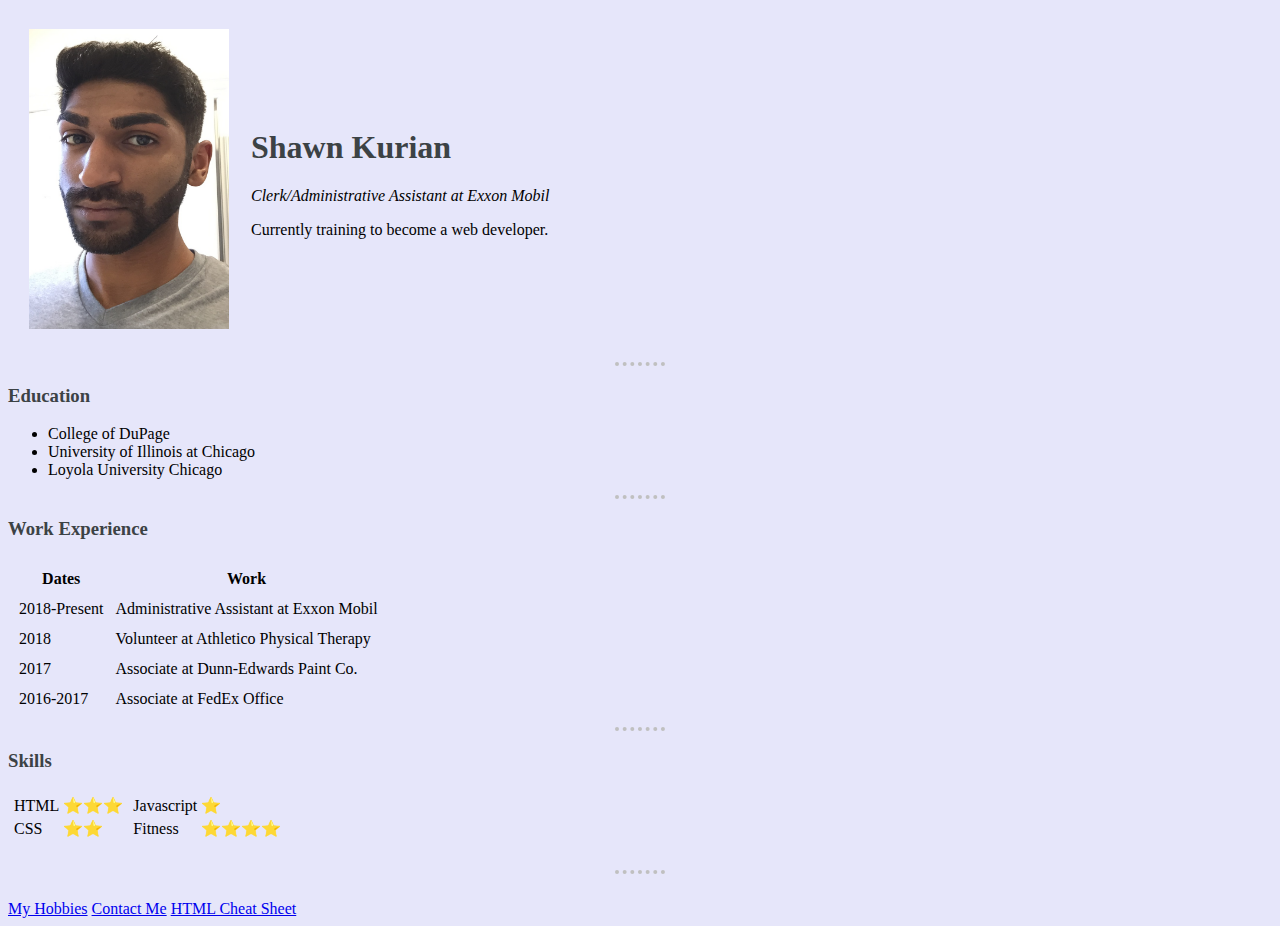
<file: index.html>
<!DOCTYPE html>
<html lang="en" dir="ltr">

<head>
  <meta charset="utf-8">
  <title>Shawn's Personal Site</title>
  <link rel="stylesheet" href="css/styles.css">
</head>



<body>
  <table cellspacing="20">
    <tr>
      <td><img src="IMG_1199.PNG" alt="Shawn Kurian Profile Image"></td>
      <td><h1>Shawn Kurian</h1>
      <p><em>Clerk/Administrative Assistant at Exxon Mobil</em></p>
      <p>Currently training to become a web developer.</p></td>
    </tr>
  </table>
  <hr>
  <h3>Education</h3>
  <ul>
    <li>College of DuPage</li>
    <li>University of Illinois at Chicago</li>
    <li>Loyola University Chicago</li>
  </ul>
  <hr>
  <h3>Work Experience</h3>
  <table cellspacing="10">
    <thead>
      <th>Dates</th>
      <th>Work</th>
    </thead>
    <tb>
      <tr>
        <td>2018-Present</td>
        <td>Administrative Assistant at Exxon Mobil</td>
      </tr>
      <tr>
        <td>2018</td>
        <td>Volunteer at Athletico Physical Therapy</td>
      </tr>
      <tr>
        <td>2017</td>
        <td>Associate at Dunn-Edwards Paint Co.</td>
      </tr>
      <tr>
        <td>2016-2017</td>
        <td>Associate at FedEx Office</td>
      </tr>
    </tb>
  </table>
  <hr>
  <h3>Skills</h3>
  <table>
    <tr>
      <td>
        <table>
          <tr>
            <td>
              HTML
            </td>
            <td>
              ⭐⭐⭐
            </td>
          </tr>
          <tr>
            <td>
              CSS
            </td>
            <td>
              ⭐⭐
            </td>
          </tr>
        </table>
      </td>
      <td>
        <table>
          <tr>
            <td>
              Javascript
            </td>
            <td>
              ⭐
            </td>
          </tr>
          <tr>
            <td>
              Fitness
            </td>
            <td>
              ⭐⭐⭐⭐
            </td>
        </table>
      </td>
    </tr>
  </table>
  <br>
  <hr>
  <br>
  <a href="hobbies.html">My Hobbies</a>
  <a href="contact.html">Contact Me</a>
  <a download href="https://web.stanford.edu/group/csp/cs21/htmlcheatsheet.pdf">HTML Cheat Sheet</a>
</body>

</html>
</file>
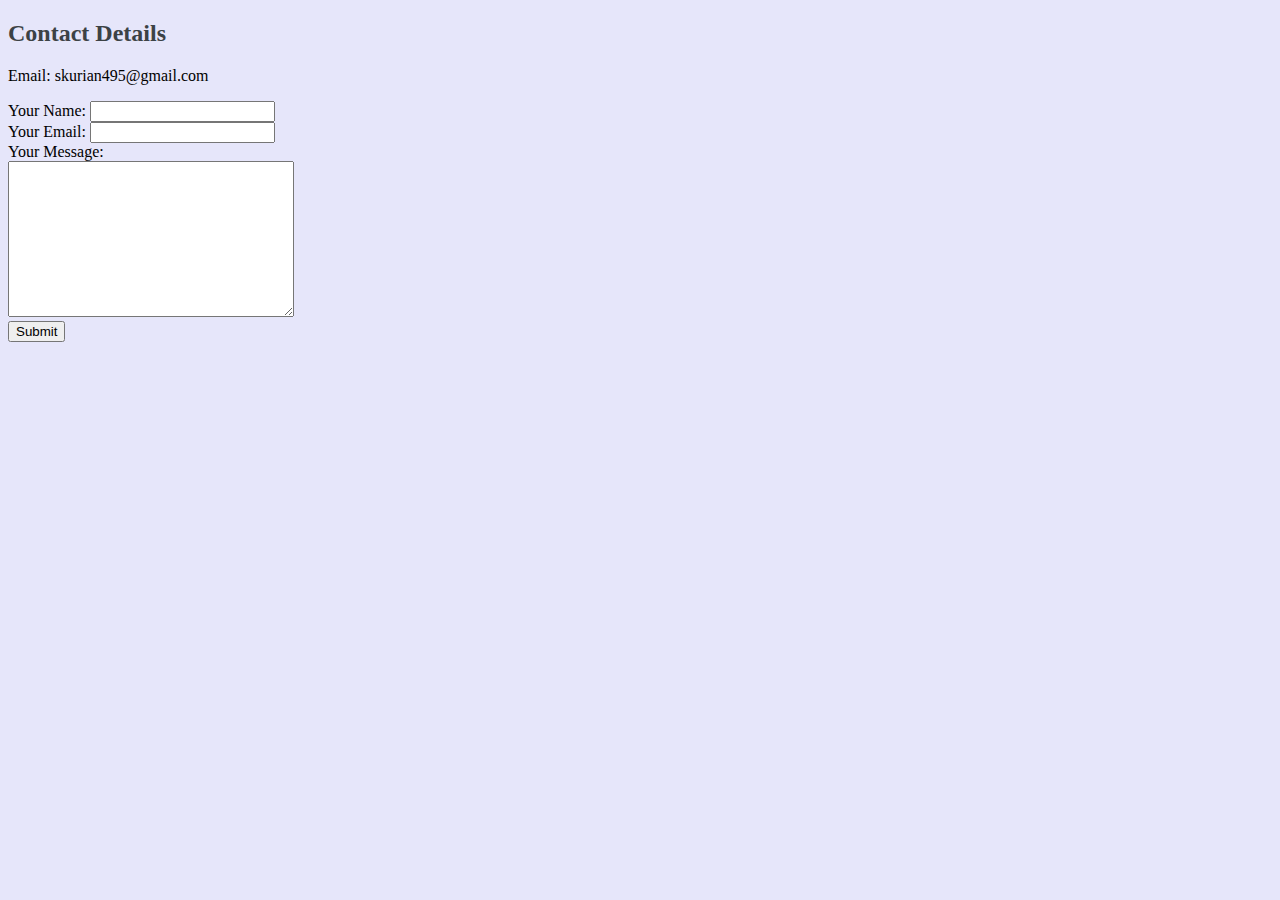
<file: contact.html>
<!DOCTYPE html>
<html lang="en" dir="ltr">
  <head>
    <meta charset="utf-8">
    <title>Contact Me</title>
    <link rel="stylesheet" href="css/styles.css">
  </head>
  <body>
    <h2>Contact Details</h2>
    <p>Email: skurian495@gmail.com</p>

    <form class="" action="mailto: skurian495@gmail.com" method="post" enctype="text/plain">
      <label>Your Name:</label>
      <input type="text" name="Name" value="">
      <br>
      <label>Your Email:</label>
      <input type="email" name="Email" value="">
      <br>
      <label>Your Message:</label>
      <br>
      <textarea name="Message" rows="10" cols="33"></textarea>
      <br>
      <input type="submit">
    </form>
  </body>
</html>
</file>
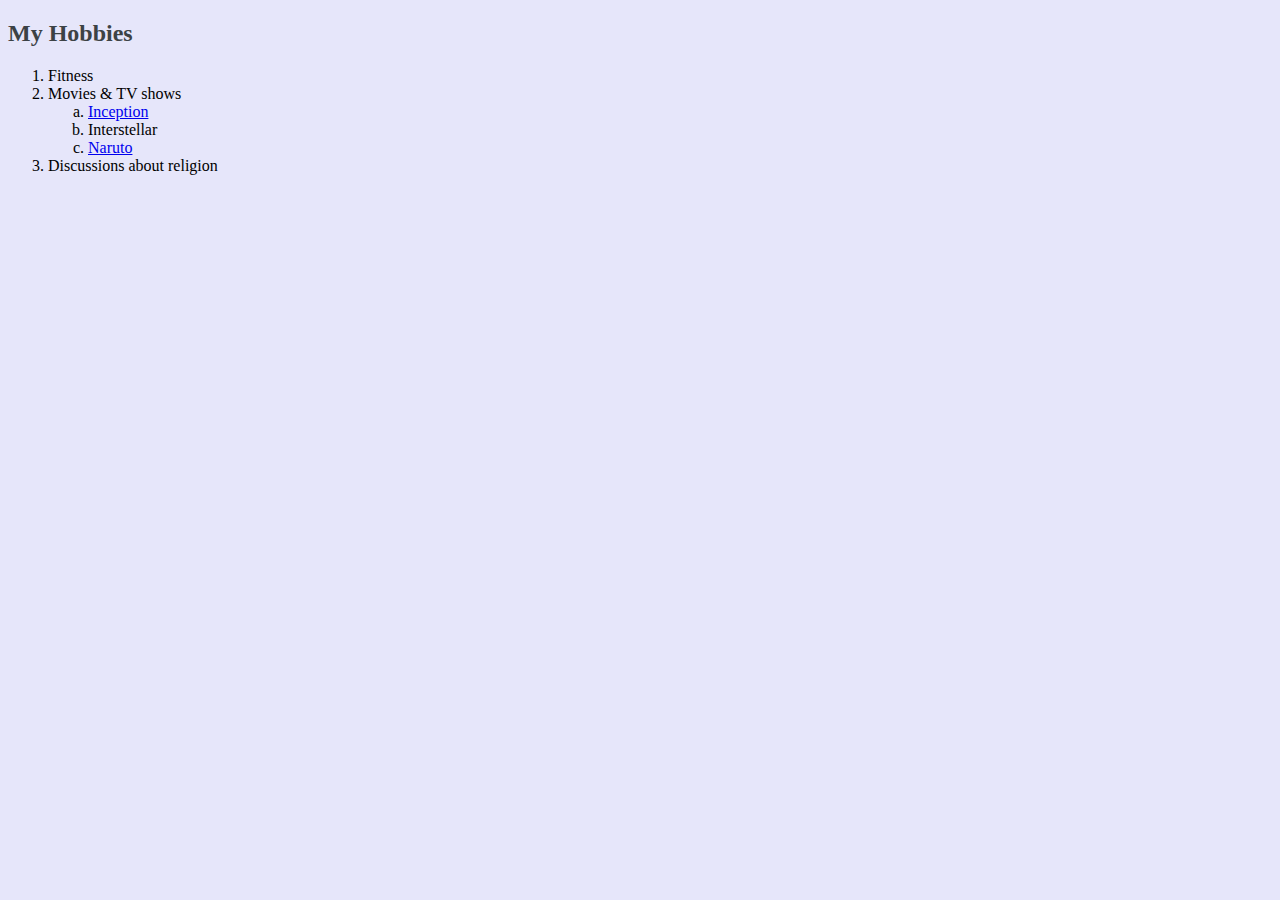
<file: hobbies.html>
<!DOCTYPE html>
<html lang="en" dir="ltr">
  <head>
    <meta charset="utf-8">
    <title>My Hobbies</title>
    <link rel="stylesheet" href="css/styles.css">
  </head>
  <body>
    <h2>My Hobbies</h2>
    <ol>
      <li>Fitness</li>
      <li>Movies & TV shows
        <ol type="a">
          <li><a href="https://www.youtube.com/watch?v=YoHD9XEInc0">Inception</a></li>
          <li>Interstellar</li>
          <li><a href="https://www.viz.com/watch/streaming/naruto">Naruto</a></li>
        </ol>
      </li>
      <li>Discussions about religion</li>
    </ol>
  </body>
</html>
</file>
<file: css/styles.css>
body {
  background-color:lavender;
}

hr {
  background-color: lavender;
  border-style: dotted none none none;
  border-top-color: silver;
  border-width: 4px;
  width: 4%;
}

img {
  height: 300px;
  width: 200px;
}

h1 {
  color: #3c4245;
}

h2 {
  color: #3c4245;
}

h3 {
  color: #3c4245;
}
</file>
